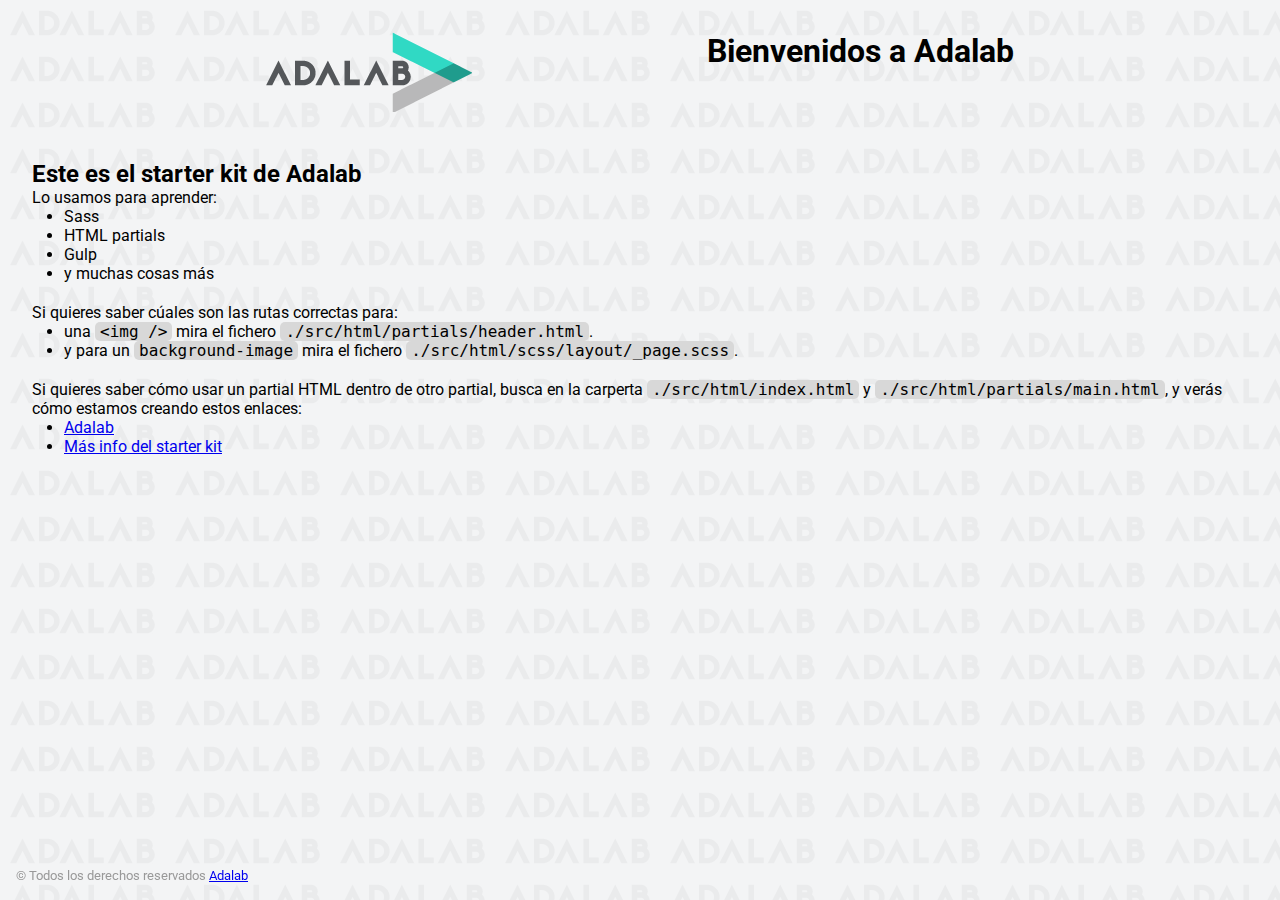
<file: docs/index.html>
<!DOCTYPE html>
<html lang="es">
  <head>
    <meta charset="UTF-8" />
    <meta name="viewport" content="width=device-width, initial-scale=1" />
    <title>Adalab Web Starter Kit</title>
    <link href="https://fonts.googleapis.com/css?family=Roboto&display=swap" rel="stylesheet" />
    
    <link rel="icon" href="./images/favicon.png" />
    <link rel="stylesheet" href="./assets/main-62015576.css">
  </head>

  <body>
    <div class="page">
      <header class="page__header">
  <img src="./images/logo-adalab.png" alt="Adalab">
  <h1>Bienvenidos a Adalab</h1>
</header>

      <main class="page__main">
  <h2>Este es el starter kit de Adalab</h2>
  <p>Lo usamos para aprender:</p>
  <ul class="main__list">
    <li>Sass</li>
    <li>HTML partials</li>
    <li>Gulp</li>
    <li>y muchas cosas más</li>
  </ul>
  <p>Si quieres saber cúales son las rutas correctas para:</p>
  <ul class="main__list">
    <li>
      una <code class="code">&lt;img /&gt;</code> mira el fichero
      <code class="code">./src/html/partials/header.html</code>.
    </li>
    <li>
      y para un <code class="code">background-image</code> mira el fichero
      <code class="code">./src/html/scss/layout/_page.scss</code>.
    </li>
  </ul>
  <p>
    Si quieres saber cómo usar un partial HTML dentro de otro partial, busca en la carperta
    <code class="code">./src/html/index.html</code> y
    <code class="code">./src/html/partials/main.html</code>, y verás cómo estamos creando estos
    enlaces:
  </p>
  <ul class="main__list">
    <li>
      <a class="link__adalab" href="https://adalab.es">Adalab</a>

    </li>
    <li>
      <a class="{=$aClass}" href="./more-info.html">Más info del starter kit</a>

    </li>
  </ul>
</main>

      <footer class="page__footer">
  <small>
    &copy; Todos los derechos reservados
    <a class="link__adalab" href="https://adalab.es">Adalab</a>

  </small>
</footer>

    </div>
    <script src="./js/main.js"></script>
  </body>
</html>
</file>
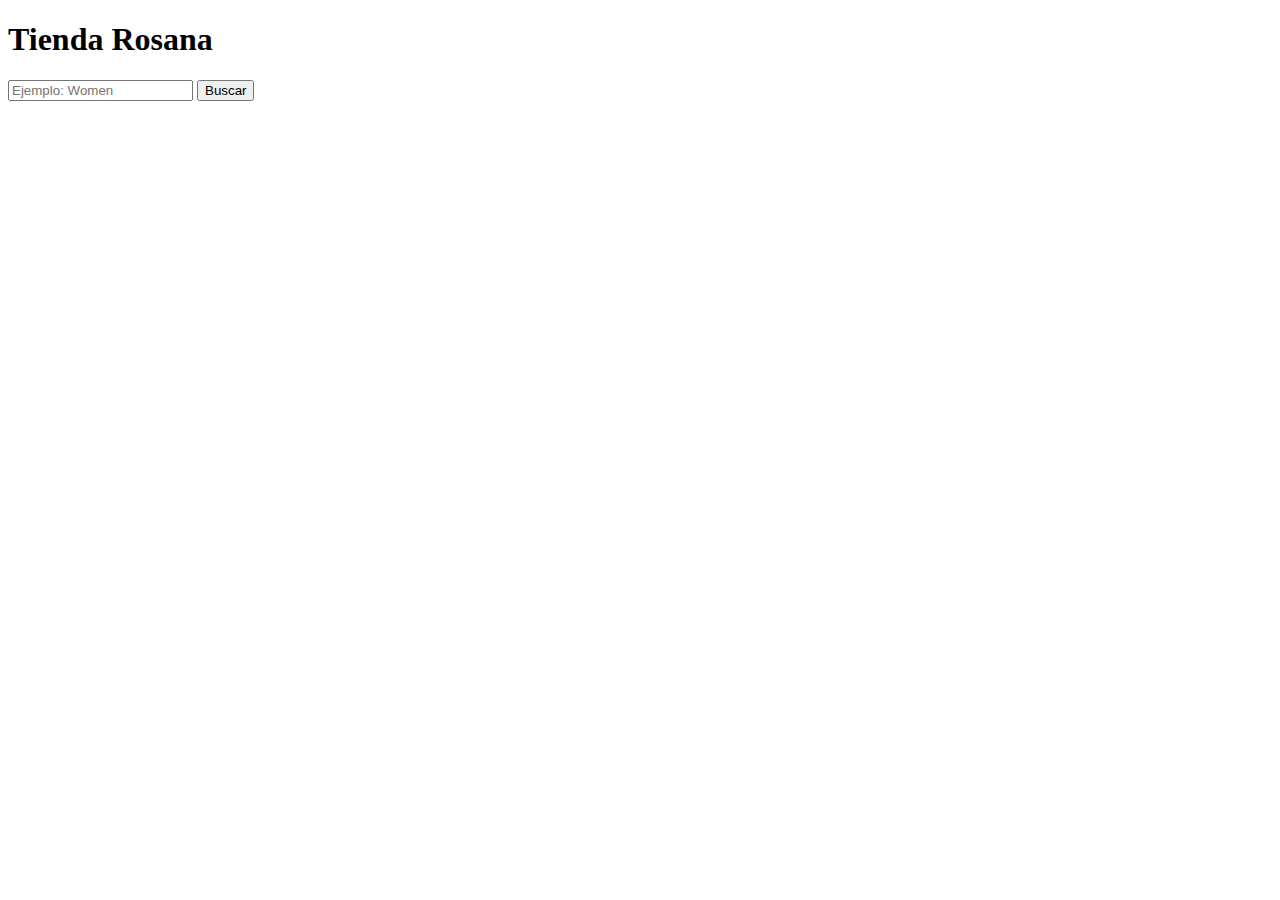
<file: src/index.html>
<!DOCTYPE html>
<html lang="es">
  <head>
    <meta charset="UTF-8" />
    <meta name="viewport" content="width=device-width, initial-scale=1" />
    <title>Tienda Rosana</title>
    <link href="https://fonts.googleapis.com/css?family=Roboto&display=swap" rel="stylesheet" />
    <link rel="stylesheet" href="./scss/main.scss" />
    <link rel="icon" href="./images/favicon.png" />
  </head>

  <body>

  <header>
    <h1>Tienda Rosana</h1>
  </header>

  <main class="main-container">

    <section class="search-section">
      <input class="input-description" type="text" placeholder="Ejemplo: Women" />
      <button class="buttonSearch">Buscar</button>
    </section>

    <div class="content-wrapper" style="display: flex; gap: 30px; align-items: flex-start;">

      <aside class="container-cart"></aside>

      <section class="container-list"></section>

    </div>

  </main>

    <script src="./js/main.js"></script>
  </body>
</html>
</file>
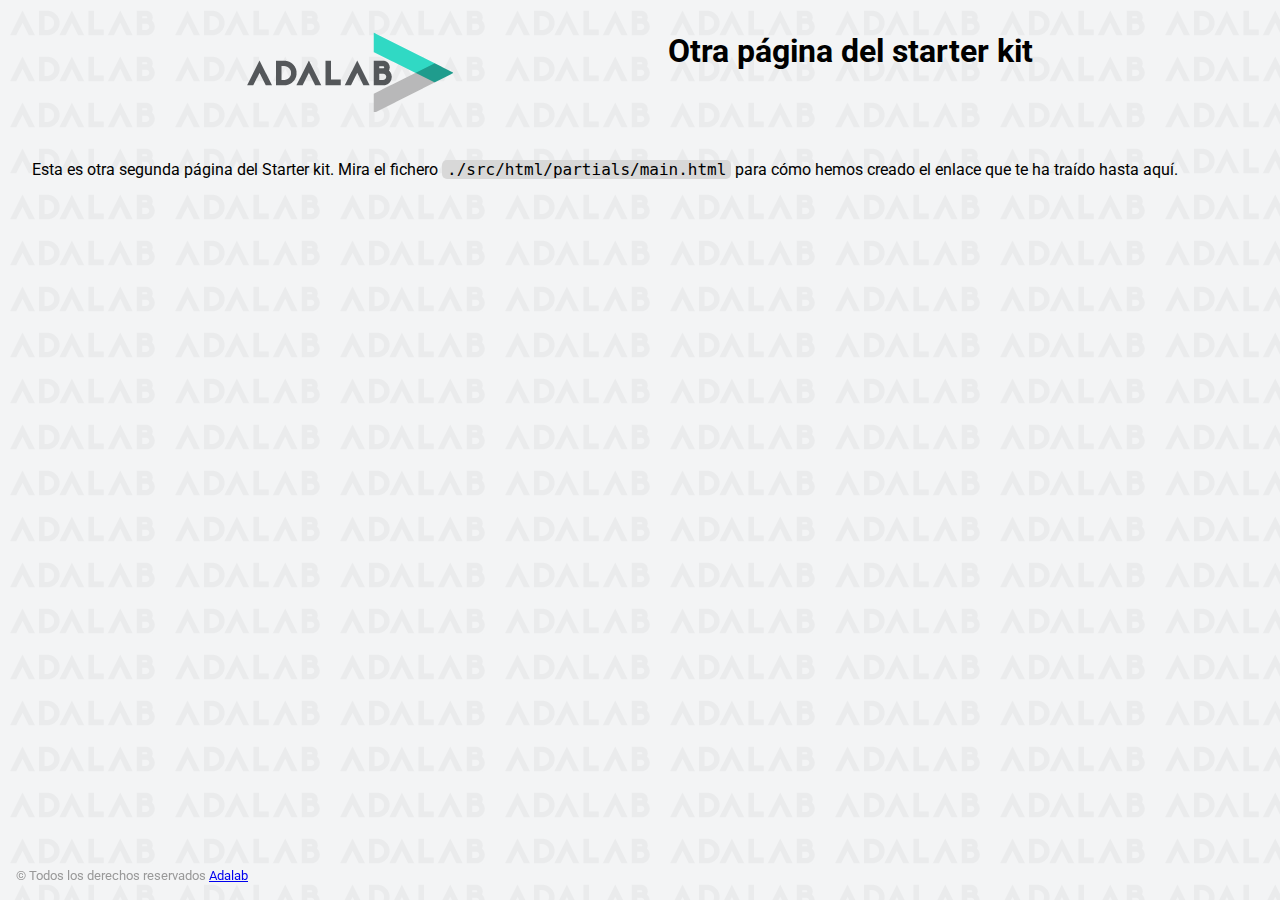
<file: docs/more-info.html>
<!DOCTYPE html>
<html lang="es">
  <head>
    <meta charset="UTF-8" />
    <meta name="viewport" content="width=device-width, initial-scale=1" />
    <title>Adalab Web Starter Kit</title>
    <link href="https://fonts.googleapis.com/css?family=Roboto&display=swap" rel="stylesheet" />
    
    <link rel="icon" href="./assets/images/favicon.png" />
    <link rel="stylesheet" href="./assets/main-62015576.css">
  </head>

  <body>
    <div class="page">
      <header class="page__header">
  <img src="./images/logo-adalab.png" alt="Adalab">
  <h1>Otra página del starter kit</h1>
</header>

      <main>
        <p>
          Esta es otra segunda página del Starter kit. Mira el fichero
          <code class="code">./src/html/partials/main.html</code> para cómo hemos creado el enlace
          que te ha traído hasta aquí.
        </p>
      </main>
      <footer class="page__footer">
  <small>
    &copy; Todos los derechos reservados
    <a class="link__adalab" href="https://adalab.es">Adalab</a>

  </small>
</footer>

    </div>
    <script src="./js/main.js"></script>
  </body>
</html>
</file>
<file: docs/assets/main-62015576.css>
*{box-sizing:border-box;margin:0;padding:0}.code{font-size:16px;background:#d8d8d8;padding:0 5px;border-radius:5px}.link__adalab:hover{background-color:#099d8d;color:#fff}.link__github:hover{background-color:#ccc;color:#000}body{padding:2rem;height:100vh;background-image:url(../images/bg-adalab.png);background-color:#f3f4f5;font-family:Roboto,sans-serif}.page__header{display:flex;justify-content:space-evenly;margin-bottom:3rem}.page__footer{position:fixed;left:0;bottom:0;width:100vw;padding:1rem;color:#999}.main__list{padding-left:2rem;padding-bottom:20px}
</file>
